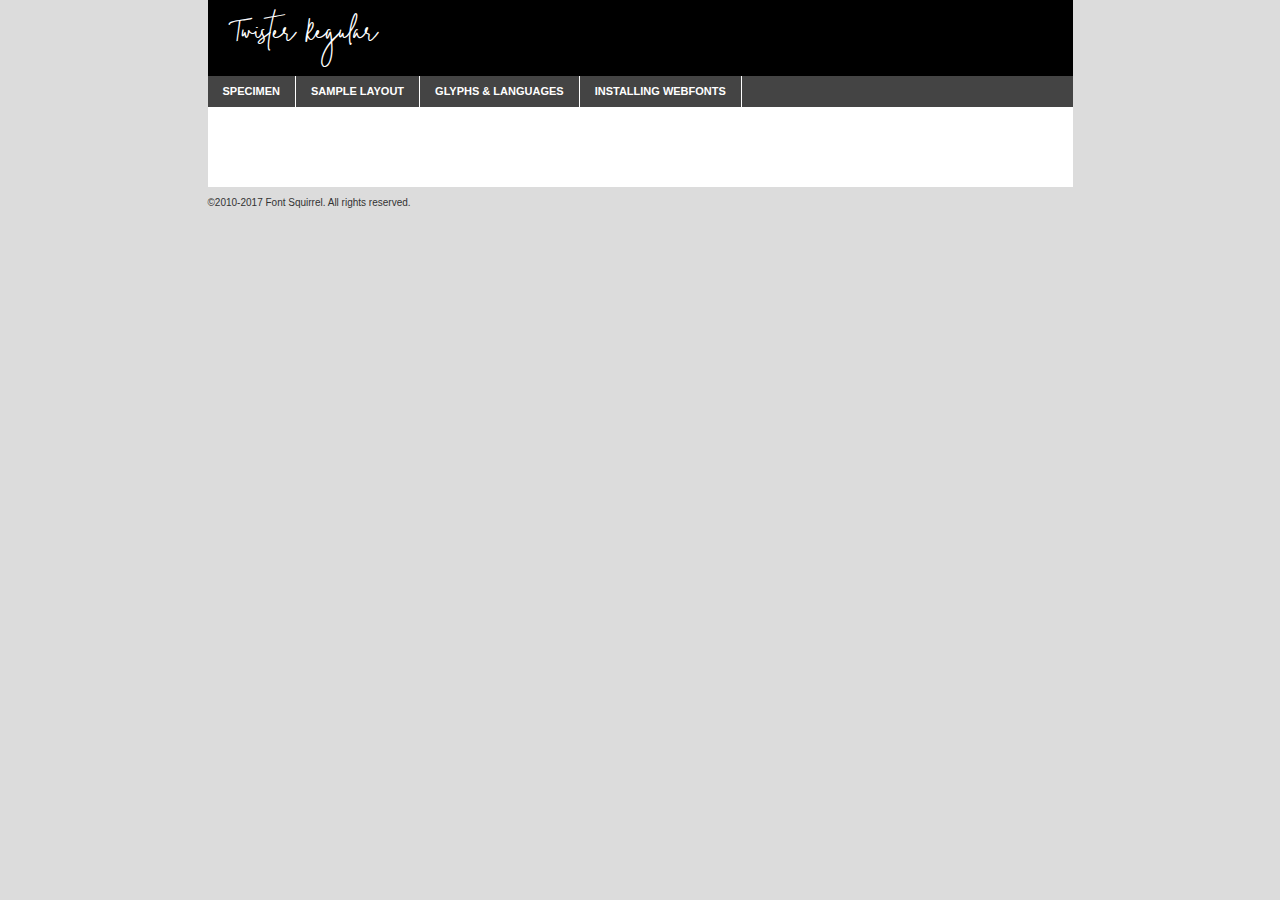
<file: fonts/twister-8m8e2-demo.html>
<!DOCTYPE html PUBLIC "-//W3C//DTD XHTML 1.0 Transitional//EN"
        "http://www.w3.org/TR/xhtml1/DTD/xhtml1-transitional.dtd">

<html xmlns="http://www.w3.org/1999/xhtml" xml:lang="en" lang="en">
<head>
    <meta http-equiv="Content-Type" content="text/html; charset=utf-8"/>
    <script src="http://ajax.googleapis.com/ajax/libs/jquery/1.7.2/jquery.min.js" type="text/javascript" charset="utf-8"></script>
    <script type="text/javascript">
		(function($) {
			$.fn.easyTabs = function(option) {
				var param = jQuery.extend({ fadeSpeed: 'fast', defaultContent: 1, activeClass: 'active' }, option);
				$(this).each(function() {
					var thisId = '#' + this.id;
					if ( param.defaultContent == '' )
					{
						param.defaultContent = 1;
					}
					if ( typeof param.defaultContent == 'number' )
					{
						var defaultTab = $(thisId + ' .tabs li:eq(' + (param.defaultContent - 1) + ') a').attr('href').substr(1);
					}
					else
					{
						var defaultTab = param.defaultContent;
					}
					$(thisId + ' .tabs li a').each(function() {
						var tabToHide = $(this).attr('href').substr(1);
						$('#' + tabToHide).addClass('easytabs-tab-content');
					});
					hideAll();
					changeContent(defaultTab);

					function hideAll() {$(thisId + ' .easytabs-tab-content').hide();}

					function changeContent(tabId)
					{
						hideAll();
						$(thisId + ' .tabs li').removeClass(param.activeClass);
						$(thisId + ' .tabs li a[href=#' + tabId + ']').closest('li').addClass(param.activeClass);
						if ( param.fadeSpeed != 'none' )
						{
							$(thisId + ' #' + tabId).fadeIn(param.fadeSpeed);
						}
						else
						{
							$(thisId + ' #' + tabId).show();
						}
					}

					$(thisId + ' .tabs li').click(function() {
						var tabId = $(this).find('a').attr('href').substr(1);
						changeContent(tabId);
						return false;
					});
				});
			}
		})(jQuery);
    </script>
    <link rel="stylesheet" href="specimen_files/specimen_stylesheet.css" type="text/css" charset="utf-8"/>
    <link rel="stylesheet" href="stylesheet.css" type="text/css" charset="utf-8"/>

    <style type="text/css">
        		body {
			font-family: 'twisterregular';
        		}

            </style>

    <title>Twister Regular Specimen</title>


    <script type="text/javascript" charset="utf-8">
		$(document).ready(function() {
			$('#container').easyTabs({ defaultContent: 1 });
		});
    </script>
</head>

<body>
<div id="container">
    <div id="header">
		Twister Regular    </div>
    <ul class="tabs">
        <li><a href="#specimen">Specimen</a></li>
        <li><a href="#layout">Sample Layout</a></li>
		        <li><a href="#glyphs">Glyphs &amp; Languages</a></li>
        <li><a href="#installing">Installing Webfonts</a></li>

    </ul>

    <div id="main_content">


        <div id="specimen">

            <div class="section">
                <div class="grid12 firstcol">
                    <div class="huge">AaBb</div>
                </div>
            </div>

            <div class="section">
                <div class="glyph_range">A&#x200B;B&#x200b;C&#x200b;D&#x200b;E&#x200b;F&#x200b;G&#x200b;H&#x200b;I&#x200b;J&#x200b;K&#x200b;L&#x200b;M&#x200b;N&#x200b;O&#x200b;P&#x200b;Q&#x200b;R&#x200b;S&#x200b;T&#x200b;U&#x200b;V&#x200b;W&#x200b;X&#x200b;Y&#x200b;Z&#x200b;a&#x200b;b&#x200b;c&#x200b;d&#x200b;e&#x200b;f&#x200b;g&#x200b;h&#x200b;i&#x200b;j&#x200b;k&#x200b;l&#x200b;m&#x200b;n&#x200b;o&#x200b;p&#x200b;q&#x200b;r&#x200b;s&#x200b;t&#x200b;u&#x200b;v&#x200b;w&#x200b;x&#x200b;y&#x200b;z&#x200b;1&#x200b;2&#x200b;3&#x200b;4&#x200b;5&#x200b;6&#x200b;7&#x200b;8&#x200b;9&#x200b;0&#x200b;&amp;&#x200b;.&#x200b;,&#x200b;?&#x200b;!&#x200b;&#64;&#x200b;(&#x200b;)&#x200b;#&#x200b;$&#x200b;%&#x200b;*&#x200b;+&#x200b;-&#x200b;=&#x200b;:&#x200b;;</div>
            </div>
            <div class="section">
                <div class="grid12 firstcol">
                    <table class="sample_table">
                        <tr>
                            <td>10</td>
                            <td class="size10">abcdefghijklmnopqrstuvwxyzABCDEFGHIJKLMNOPQRSTUVWXYZ0123456789abcdefghijklmnopqrstuvwxyzABCDEFGHIJKLMNOPQRSTUVWXYZ0123456789abcdefghijklmnopqrstuvwxyzABCDEFGHIJKLMNOPQRSTUVWXYZ</td>
                        </tr>
                        <tr>
                            <td>11</td>
                            <td class="size11">abcdefghijklmnopqrstuvwxyzABCDEFGHIJKLMNOPQRSTUVWXYZ0123456789abcdefghijklmnopqrstuvwxyzABCDEFGHIJKLMNOPQRSTUVWXYZ0123456789abcdefghijklmnopqrstuvwxyzABCDEFGHIJKLMNOPQRSTUVWXYZ</td>
                        </tr>
                        <tr>
                            <td>12</td>
                            <td class="size12">abcdefghijklmnopqrstuvwxyzABCDEFGHIJKLMNOPQRSTUVWXYZ0123456789abcdefghijklmnopqrstuvwxyzABCDEFGHIJKLMNOPQRSTUVWXYZ0123456789abcdefghijklmnopqrstuvwxyzABCDEFGHIJKLMNOPQRSTUVWXYZ</td>
                        </tr>
                        <tr>
                            <td>13</td>
                            <td class="size13">abcdefghijklmnopqrstuvwxyzABCDEFGHIJKLMNOPQRSTUVWXYZ0123456789abcdefghijklmnopqrstuvwxyzABCDEFGHIJKLMNOPQRSTUVWXYZ0123456789abcdefghijklmnopqrstuvwxyzABCDEFGHIJKLMNOPQRSTUVWXYZ</td>
                        </tr>
                        <tr>
                            <td>14</td>
                            <td class="size14">abcdefghijklmnopqrstuvwxyzABCDEFGHIJKLMNOPQRSTUVWXYZ0123456789abcdefghijklmnopqrstuvwxyzABCDEFGHIJKLMNOPQRSTUVWXYZ0123456789abcdefghijklmnopqrstuvwxyzABCDEFGHIJKLMNOPQRSTUVWXYZ</td>
                        </tr>
                        <tr>
                            <td>16</td>
                            <td class="size16">abcdefghijklmnopqrstuvwxyzABCDEFGHIJKLMNOPQRSTUVWXYZ0123456789abcdefghijklmnopqrstuvwxyzABCDEFGHIJKLMNOPQRSTUVWXYZ</td>
                        </tr>
                        <tr>
                            <td>18</td>
                            <td class="size18">abcdefghijklmnopqrstuvwxyzABCDEFGHIJKLMNOPQRSTUVWXYZ0123456789abcdefghijklmnopqrstuvwxyzABCDEFGHIJKLMNOPQRSTUVWXYZ</td>
                        </tr>
                        <tr>
                            <td>20</td>
                            <td class="size20">abcdefghijklmnopqrstuvwxyzABCDEFGHIJKLMNOPQRSTUVWXYZ0123456789abcdefghijklmnopqrstuvwxyzABCDEFGHIJKLMNOPQRSTUVWXYZ</td>
                        </tr>
                        <tr>
                            <td>24</td>
                            <td class="size24">abcdefghijklmnopqrstuvwxyzABCDEFGHIJKLMNOPQRSTUVWXYZ0123456789abcdefghijklmnopqrstuvwxyzABCDEFGHIJKLMNOPQRSTUVWXYZ</td>
                        </tr>
                        <tr>
                            <td>30</td>
                            <td class="size30">abcdefghijklmnopqrstuvwxyzABCDEFGHIJKLMNOPQRSTUVWXYZ0123456789abcdefghijklmnopqrstuvwxyzABCDEFGHIJKLMNOPQRSTUVWXYZ</td>
                        </tr>
                        <tr>
                            <td>36</td>
                            <td class="size36">abcdefghijklmnopqrstuvwxyzABCDEFGHIJKLMNOPQRSTUVWXYZ0123456789abcdefghijklmnopqrstuvwxyzABCDEFGHIJKLMNOPQRSTUVWXYZ</td>
                        </tr>
                        <tr>
                            <td>48</td>
                            <td class="size48">abcdefghijklmnopqrstuvwxyzABCDEFGHIJKLMNOPQRSTUVWXYZ0123456789abcdefghijklmnopqrstuvwxyzABCDEFGHIJKLMNOPQRSTUVWXYZ</td>
                        </tr>
                        <tr>
                            <td>60</td>
                            <td class="size60">abcdefghijklmnopqrstuvwxyzABCDEFGHIJKLMNOPQRSTUVWXYZ0123456789abcdefghijklmnopqrstuvwxyzABCDEFGHIJKLMNOPQRSTUVWXYZ</td>
                        </tr>
                        <tr>
                            <td>72</td>
                            <td class="size72">abcdefghijklmnopqrstuvwxyzABCDEFGHIJKLMNOPQRSTUVWXYZ0123456789abcdefghijklmnopqrstuvwxyzABCDEFGHIJKLMNOPQRSTUVWXYZ</td>
                        </tr>
                        <tr>
                            <td>90</td>
                            <td class="size90">abcdefghijklmnopqrstuvwxyzABCDEFGHIJKLMNOPQRSTUVWXYZ0123456789abcdefghijklmnopqrstuvwxyzABCDEFGHIJKLMNOPQRSTUVWXYZ</td>
                        </tr>
                    </table>

                </div>

            </div>


            <div class="section" id="bodycomparison">


                <div id="xheight">
                    <div class="fontbody">&#x25FC;&#x25FC;&#x25FC;&#x25FC;&#x25FC;&#x25FC;&#x25FC;&#x25FC;&#x25FC;&#x25FC;&#x25FC;&#x25FC;&#x25FC;&#x25FC;&#x25FC;&#x25FC;&#x25FC;&#x25FC;&#x25FC;&#x25FC;&#x25FC;&#x25FC;&#x25FC;&#x25FC;&#x25FC;&#x25FC;&#x25FC;&#x25FC;&#x25FC;&#x25FC;&#x25FC;&#x25FC;&#x25FC;&#x25FC;&#x25FC;&#x25FC;&#x25FC;&#x25FC;&#x25FC;&#x25FC;&#x25FC;&#x25FC;&#x25FC;&#x25FC;&#x25FC;&#x25FC;&#x25FC;&#x25FC;&#x25FC;&#x25FC;&#x25FC;&#x25FC;&#x25FC;&#x25FC;&#x25FC;&#x25FC;&#x25FC;&#x25FC;&#x25FC;&#x25FC;&#x25FC;&#x25FC;&#x25FC;&#x25FC;&#x25FC;&#x25FC;&#x25FC;&#x25FC;&#x25FC;&#x25FC;&#x25FC;&#x25FC;&#x25FC;&#x25FC;&#x25FC;&#x25FC;&#x25FC;&#x25FC;&#x25FC;&#x25FC;&#x25FC;&#x25FC;&#x25FC;&#x25FC;&#x25FC;&#x25FC;&#x25FC;&#x25FC;&#x25FC;&#x25FC;&#x25FC;&#x25FC;&#x25FC;&#x25FC;&#x25FC;&#x25FC;&#x25FC;&#x25FC;&#x25FC;body</div>
                    <div class="arialbody">body</div>
                    <div class="verdanabody">body</div>
                    <div class="georgiabody">body</div>
                </div>
                <div class="fontbody" style="z-index:1">
                    body<span>Twister Regular</span>
                </div>
                <div class="arialbody" style="z-index:1">
                    body<span>Arial</span>
                </div>
                <div class="verdanabody" style="z-index:1">
                    body<span>Verdana</span>
                </div>
                <div class="georgiabody" style="z-index:1">
                    body<span>Georgia</span>
                </div>


            </div>


            <div class="section psample psample_row1" id="">

                <div class="grid2 firstcol">
                    <p class="size10"><span>10.</span>Aenean lacinia bibendum nulla sed consectetur. Fusce dapibus, tellus ac cursus commodo, tortor mauris condimentum nibh, ut fermentum massa justo sit amet risus. Nullam id dolor id nibh ultricies vehicula ut id elit. Cum sociis natoque penatibus et magnis dis parturient montes, nascetur ridiculus mus. Nulla vitae elit libero, a pharetra augue.</p>

                </div>
                <div class="grid3">
                    <p class="size11"><span>11.</span>Aenean lacinia bibendum nulla sed consectetur. Fusce dapibus, tellus ac cursus commodo, tortor mauris condimentum nibh, ut fermentum massa justo sit amet risus. Nullam id dolor id nibh ultricies vehicula ut id elit. Cum sociis natoque penatibus et magnis dis parturient montes, nascetur ridiculus mus. Nulla vitae elit libero, a pharetra augue.</p>

                </div>
                <div class="grid3">
                    <p class="size12"><span>12.</span>Aenean lacinia bibendum nulla sed consectetur. Fusce dapibus, tellus ac cursus commodo, tortor mauris condimentum nibh, ut fermentum massa justo sit amet risus. Nullam id dolor id nibh ultricies vehicula ut id elit. Cum sociis natoque penatibus et magnis dis parturient montes, nascetur ridiculus mus. Nulla vitae elit libero, a pharetra augue.</p>

                </div>
                <div class="grid4">
                    <p class="size13"><span>13.</span>Aenean lacinia bibendum nulla sed consectetur. Fusce dapibus, tellus ac cursus commodo, tortor mauris condimentum nibh, ut fermentum massa justo sit amet risus. Nullam id dolor id nibh ultricies vehicula ut id elit. Cum sociis natoque penatibus et magnis dis parturient montes, nascetur ridiculus mus. Nulla vitae elit libero, a pharetra augue.</p>

                </div>
                <div class="white_blend"></div>

            </div>
            <div class="section psample psample_row2" id="">
                <div class="grid3 firstcol">
                    <p class="size14"><span>14.</span>Aenean lacinia bibendum nulla sed consectetur. Fusce dapibus, tellus ac cursus commodo, tortor mauris condimentum nibh, ut fermentum massa justo sit amet risus. Nullam id dolor id nibh ultricies vehicula ut id elit. Cum sociis natoque penatibus et magnis dis parturient montes, nascetur ridiculus mus. Nulla vitae elit libero, a pharetra augue.</p>

                </div>
                <div class="grid4">
                    <p class="size16"><span>16.</span>Aenean lacinia bibendum nulla sed consectetur. Fusce dapibus, tellus ac cursus commodo, tortor mauris condimentum nibh, ut fermentum massa justo sit amet risus. Nullam id dolor id nibh ultricies vehicula ut id elit. Cum sociis natoque penatibus et magnis dis parturient montes, nascetur ridiculus mus. Nulla vitae elit libero, a pharetra augue.</p>

                </div>
                <div class="grid5">
                    <p class="size18"><span>18.</span>Aenean lacinia bibendum nulla sed consectetur. Fusce dapibus, tellus ac cursus commodo, tortor mauris condimentum nibh, ut fermentum massa justo sit amet risus. Nullam id dolor id nibh ultricies vehicula ut id elit. Cum sociis natoque penatibus et magnis dis parturient montes, nascetur ridiculus mus. Nulla vitae elit libero, a pharetra augue.</p>

                </div>

                <div class="white_blend"></div>

            </div>

            <div class="section psample psample_row3" id="">
                <div class="grid5 firstcol">
                    <p class="size20"><span>20.</span>Aenean lacinia bibendum nulla sed consectetur. Fusce dapibus, tellus ac cursus commodo, tortor mauris condimentum nibh, ut fermentum massa justo sit amet risus. Nullam id dolor id nibh ultricies vehicula ut id elit. Cum sociis natoque penatibus et magnis dis parturient montes, nascetur ridiculus mus. Nulla vitae elit libero, a pharetra augue.</p>
                </div>
                <div class="grid7">
                    <p class="size24"><span>24.</span>Aenean lacinia bibendum nulla sed consectetur. Fusce dapibus, tellus ac cursus commodo, tortor mauris condimentum nibh, ut fermentum massa justo sit amet risus. Nullam id dolor id nibh ultricies vehicula ut id elit. Cum sociis natoque penatibus et magnis dis parturient montes, nascetur ridiculus mus. Nulla vitae elit libero, a pharetra augue.</p>
                </div>

                <div class="white_blend"></div>

            </div>

            <div class="section psample psample_row4" id="">
                <div class="grid12 firstcol">
                    <p class="size30"><span>30.</span>Aenean lacinia bibendum nulla sed consectetur. Fusce dapibus, tellus ac cursus commodo, tortor mauris condimentum nibh, ut fermentum massa justo sit amet risus. Nullam id dolor id nibh ultricies vehicula ut id elit. Cum sociis natoque penatibus et magnis dis parturient montes, nascetur ridiculus mus. Nulla vitae elit libero, a pharetra augue.</p>
                </div>
                <div class="white_blend"></div>

            </div>


            <div class="section psample psample_row1 fullreverse">
                <div class="grid2 firstcol">
                    <p class="size10"><span>10.</span>Aenean lacinia bibendum nulla sed consectetur. Fusce dapibus, tellus ac cursus commodo, tortor mauris condimentum nibh, ut fermentum massa justo sit amet risus. Nullam id dolor id nibh ultricies vehicula ut id elit. Cum sociis natoque penatibus et magnis dis parturient montes, nascetur ridiculus mus. Nulla vitae elit libero, a pharetra augue.</p>

                </div>
                <div class="grid3">
                    <p class="size11"><span>11.</span>Aenean lacinia bibendum nulla sed consectetur. Fusce dapibus, tellus ac cursus commodo, tortor mauris condimentum nibh, ut fermentum massa justo sit amet risus. Nullam id dolor id nibh ultricies vehicula ut id elit. Cum sociis natoque penatibus et magnis dis parturient montes, nascetur ridiculus mus. Nulla vitae elit libero, a pharetra augue.</p>

                </div>
                <div class="grid3">
                    <p class="size12"><span>12.</span>Aenean lacinia bibendum nulla sed consectetur. Fusce dapibus, tellus ac cursus commodo, tortor mauris condimentum nibh, ut fermentum massa justo sit amet risus. Nullam id dolor id nibh ultricies vehicula ut id elit. Cum sociis natoque penatibus et magnis dis parturient montes, nascetur ridiculus mus. Nulla vitae elit libero, a pharetra augue.</p>

                </div>
                <div class="grid4">
                    <p class="size13"><span>13.</span>Aenean lacinia bibendum nulla sed consectetur. Fusce dapibus, tellus ac cursus commodo, tortor mauris condimentum nibh, ut fermentum massa justo sit amet risus. Nullam id dolor id nibh ultricies vehicula ut id elit. Cum sociis natoque penatibus et magnis dis parturient montes, nascetur ridiculus mus. Nulla vitae elit libero, a pharetra augue.</p>

                </div>
                <div class="black_blend"></div>

            </div>

            <div class="section psample psample_row2 fullreverse">
                <div class="grid3 firstcol">
                    <p class="size14"><span>14.</span>Aenean lacinia bibendum nulla sed consectetur. Fusce dapibus, tellus ac cursus commodo, tortor mauris condimentum nibh, ut fermentum massa justo sit amet risus. Nullam id dolor id nibh ultricies vehicula ut id elit. Cum sociis natoque penatibus et magnis dis parturient montes, nascetur ridiculus mus. Nulla vitae elit libero, a pharetra augue.</p>

                </div>
                <div class="grid4">
                    <p class="size16"><span>16.</span>Aenean lacinia bibendum nulla sed consectetur. Fusce dapibus, tellus ac cursus commodo, tortor mauris condimentum nibh, ut fermentum massa justo sit amet risus. Nullam id dolor id nibh ultricies vehicula ut id elit. Cum sociis natoque penatibus et magnis dis parturient montes, nascetur ridiculus mus. Nulla vitae elit libero, a pharetra augue.</p>

                </div>
                <div class="grid5">
                    <p class="size18"><span>18.</span>Aenean lacinia bibendum nulla sed consectetur. Fusce dapibus, tellus ac cursus commodo, tortor mauris condimentum nibh, ut fermentum massa justo sit amet risus. Nullam id dolor id nibh ultricies vehicula ut id elit. Cum sociis natoque penatibus et magnis dis parturient montes, nascetur ridiculus mus. Nulla vitae elit libero, a pharetra augue.</p>

                </div>
                <div class="black_blend"></div>

            </div>

            <div class="section psample fullreverse psample_row3" id="">
                <div class="grid5 firstcol">
                    <p class="size20"><span>20.</span>Aenean lacinia bibendum nulla sed consectetur. Fusce dapibus, tellus ac cursus commodo, tortor mauris condimentum nibh, ut fermentum massa justo sit amet risus. Nullam id dolor id nibh ultricies vehicula ut id elit. Cum sociis natoque penatibus et magnis dis parturient montes, nascetur ridiculus mus. Nulla vitae elit libero, a pharetra augue.</p>
                </div>
                <div class="grid7">
                    <p class="size24"><span>24.</span>Aenean lacinia bibendum nulla sed consectetur. Fusce dapibus, tellus ac cursus commodo, tortor mauris condimentum nibh, ut fermentum massa justo sit amet risus. Nullam id dolor id nibh ultricies vehicula ut id elit. Cum sociis natoque penatibus et magnis dis parturient montes, nascetur ridiculus mus. Nulla vitae elit libero, a pharetra augue.</p>
                </div>

                <div class="black_blend"></div>

            </div>

            <div class="section psample fullreverse psample_row4" id="" style="border-bottom: 20px #000 solid;">
                <div class="grid12 firstcol">
                    <p class="size30"><span>30.</span>Aenean lacinia bibendum nulla sed consectetur. Fusce dapibus, tellus ac cursus commodo, tortor mauris condimentum nibh, ut fermentum massa justo sit amet risus. Nullam id dolor id nibh ultricies vehicula ut id elit. Cum sociis natoque penatibus et magnis dis parturient montes, nascetur ridiculus mus. Nulla vitae elit libero, a pharetra augue.</p>
                </div>
                <div class="black_blend"></div>

            </div>


        </div>

        <div id="layout">

            <div class="section">

                <div class="grid12 firstcol">
                    <h1>Lorem Ipsum Dolor</h1>
                    <h2>Etiam porta sem malesuada magna mollis euismod</h2>

                    <p class="byline">By <a href="#link">Aenean Lacinia</a></p>
                </div>
            </div>
            <div class="section">
                <div class="grid8 firstcol">
                    <p class="large">Donec sed odio dui. Morbi leo risus, porta ac consectetur ac, vestibulum at eros. Fusce dapibus, tellus ac cursus commodo, tortor mauris condimentum nibh, ut fermentum massa justo sit amet risus. </p>


                    <h3>Pellentesque ornare sem</h3>

                    <p>Maecenas sed diam eget risus varius blandit sit amet non magna. Maecenas faucibus mollis interdum. Donec ullamcorper nulla non metus auctor fringilla. Nullam id dolor id nibh ultricies vehicula ut id elit. Nullam id dolor id nibh ultricies vehicula ut id elit. </p>

                    <p>Aenean eu leo quam. Pellentesque ornare sem lacinia quam venenatis vestibulum. Lorem ipsum dolor sit amet, consectetur adipiscing elit. Cum sociis natoque penatibus et magnis dis parturient montes, nascetur ridiculus mus. </p>

                    <p>Nulla vitae elit libero, a pharetra augue. Praesent commodo cursus magna, vel scelerisque nisl consectetur et. Aenean lacinia bibendum nulla sed consectetur. </p>

                    <p>Nullam quis risus eget urna mollis ornare vel eu leo. Nullam quis risus eget urna mollis ornare vel eu leo. Maecenas sed diam eget risus varius blandit sit amet non magna. Donec ullamcorper nulla non metus auctor fringilla. </p>

                    <h3>Cras mattis consectetur</h3>

                    <p>Aenean eu leo quam. Pellentesque ornare sem lacinia quam venenatis vestibulum. Aenean lacinia bibendum nulla sed consectetur. Integer posuere erat a ante venenatis dapibus posuere velit aliquet. Cras mattis consectetur purus sit amet fermentum. </p>

                    <p>Nullam id dolor id nibh ultricies vehicula ut id elit. Nullam quis risus eget urna mollis ornare vel eu leo. Cras mattis consectetur purus sit amet fermentum.</p>
                </div>

                <div class="grid4 sidebar">

                    <div class="box reverse">
                        <p class="last">Nullam quis risus eget urna mollis ornare vel eu leo. Donec ullamcorper nulla non metus auctor fringilla. Cras mattis consectetur purus sit amet fermentum. Sed posuere consectetur est at lobortis. Lorem ipsum dolor sit amet, consectetur adipiscing elit. </p>
                    </div>

                    <p class="caption">Maecenas sed diam eget risus varius.</p>

                    <p>Vestibulum id ligula porta felis euismod semper. Integer posuere erat a ante venenatis dapibus posuere velit aliquet. Vestibulum id ligula porta felis euismod semper. Sed posuere consectetur est at lobortis. Maecenas sed diam eget risus varius blandit sit amet non magna. Fusce dapibus, tellus ac cursus commodo, tortor mauris condimentum nibh, ut fermentum massa justo sit amet risus. </p>


                    <p>Duis mollis, est non commodo luctus, nisi erat porttitor ligula, eget lacinia odio sem nec elit. Aenean lacinia bibendum nulla sed consectetur. Vivamus sagittis lacus vel augue laoreet rutrum faucibus dolor auctor. Aenean lacinia bibendum nulla sed consectetur. Nullam quis risus eget urna mollis ornare vel eu leo. </p>

                    <p>Praesent commodo cursus magna, vel scelerisque nisl consectetur et. Donec ullamcorper nulla non metus auctor fringilla. Maecenas faucibus mollis interdum. Fusce dapibus, tellus ac cursus commodo, tortor mauris condimentum nibh, ut fermentum massa justo sit amet risus. </p>

                </div>
            </div>

        </div>


		

        <div id="glyphs">
            <div class="section">
                <div class="grid12 firstcol">

                    <h1>Language Support</h1>
                    <p>The subset of Twister Regular in this kit supports the following languages:<br/>

						English, Arrernte, Bislama, Cebuano, Fijian, Gilbertese, Hmong, Ibanag, Iloko_ilokano, Interglossa_glosa, Interlingua, Lojban, Norfolk_pitcairnese, Oromo, Rotokas, Seychelles_creole, Shona, Somali, Southern_ndebele, Swahili, Swati_swazi, Tok_pisin, Warlpiri, Xhosa, Zulu, Latinbasic, Ubasic, Demo                    </p>
                    <h1>Glyph Chart</h1>
                    <p>The subset of Twister Regular in this kit includes all the glyphs listed below. Unicode entities are included above each glyph to help you insert individual characters into your layout.</p>
                    <div id="glyph_chart">

																																	                                <div><p>&amp;#10;</p>&#10;</div>
																				                                <div><p>&amp;#13;</p>&#13;</div>
																				                                <div><p>&amp;#32;</p>&#32;</div>
																				                                <div><p>&amp;#33;</p>&#33;</div>
																				                                <div><p>&amp;#34;</p>&#34;</div>
																				                                <div><p>&amp;#35;</p>&#35;</div>
																				                                <div><p>&amp;#36;</p>&#36;</div>
																				                                <div><p>&amp;#37;</p>&#37;</div>
																				                                <div><p>&amp;#38;</p>&#38;</div>
																				                                <div><p>&amp;#39;</p>&#39;</div>
																				                                <div><p>&amp;#40;</p>&#40;</div>
																				                                <div><p>&amp;#41;</p>&#41;</div>
																				                                <div><p>&amp;#42;</p>&#42;</div>
																				                                <div><p>&amp;#43;</p>&#43;</div>
																				                                <div><p>&amp;#44;</p>&#44;</div>
																				                                <div><p>&amp;#45;</p>&#45;</div>
																				                                <div><p>&amp;#46;</p>&#46;</div>
																				                                <div><p>&amp;#47;</p>&#47;</div>
																				                                <div><p>&amp;#48;</p>&#48;</div>
																				                                <div><p>&amp;#49;</p>&#49;</div>
																				                                <div><p>&amp;#50;</p>&#50;</div>
																				                                <div><p>&amp;#51;</p>&#51;</div>
																				                                <div><p>&amp;#52;</p>&#52;</div>
																				                                <div><p>&amp;#53;</p>&#53;</div>
																				                                <div><p>&amp;#54;</p>&#54;</div>
																				                                <div><p>&amp;#55;</p>&#55;</div>
																				                                <div><p>&amp;#56;</p>&#56;</div>
																				                                <div><p>&amp;#57;</p>&#57;</div>
																				                                <div><p>&amp;#58;</p>&#58;</div>
																				                                <div><p>&amp;#59;</p>&#59;</div>
																				                                <div><p>&amp;#60;</p>&#60;</div>
																				                                <div><p>&amp;#61;</p>&#61;</div>
																				                                <div><p>&amp;#62;</p>&#62;</div>
																				                                <div><p>&amp;#63;</p>&#63;</div>
																				                                <div><p>&amp;#64;</p>&#64;</div>
																				                                <div><p>&amp;#65;</p>&#65;</div>
																				                                <div><p>&amp;#66;</p>&#66;</div>
																				                                <div><p>&amp;#67;</p>&#67;</div>
																				                                <div><p>&amp;#68;</p>&#68;</div>
																				                                <div><p>&amp;#69;</p>&#69;</div>
																				                                <div><p>&amp;#70;</p>&#70;</div>
																				                                <div><p>&amp;#71;</p>&#71;</div>
																				                                <div><p>&amp;#72;</p>&#72;</div>
																				                                <div><p>&amp;#73;</p>&#73;</div>
																				                                <div><p>&amp;#74;</p>&#74;</div>
																				                                <div><p>&amp;#75;</p>&#75;</div>
																				                                <div><p>&amp;#76;</p>&#76;</div>
																				                                <div><p>&amp;#77;</p>&#77;</div>
																				                                <div><p>&amp;#78;</p>&#78;</div>
																				                                <div><p>&amp;#79;</p>&#79;</div>
																				                                <div><p>&amp;#80;</p>&#80;</div>
																				                                <div><p>&amp;#81;</p>&#81;</div>
																				                                <div><p>&amp;#82;</p>&#82;</div>
																				                                <div><p>&amp;#83;</p>&#83;</div>
																				                                <div><p>&amp;#84;</p>&#84;</div>
																				                                <div><p>&amp;#85;</p>&#85;</div>
																				                                <div><p>&amp;#86;</p>&#86;</div>
																				                                <div><p>&amp;#87;</p>&#87;</div>
																				                                <div><p>&amp;#88;</p>&#88;</div>
																				                                <div><p>&amp;#89;</p>&#89;</div>
																				                                <div><p>&amp;#90;</p>&#90;</div>
																				                                <div><p>&amp;#91;</p>&#91;</div>
																				                                <div><p>&amp;#92;</p>&#92;</div>
																				                                <div><p>&amp;#93;</p>&#93;</div>
																				                                <div><p>&amp;#94;</p>&#94;</div>
																				                                <div><p>&amp;#95;</p>&#95;</div>
																				                                <div><p>&amp;#96;</p>&#96;</div>
																				                                <div><p>&amp;#97;</p>&#97;</div>
																				                                <div><p>&amp;#98;</p>&#98;</div>
																				                                <div><p>&amp;#99;</p>&#99;</div>
																				                                <div><p>&amp;#100;</p>&#100;</div>
																				                                <div><p>&amp;#101;</p>&#101;</div>
																				                                <div><p>&amp;#102;</p>&#102;</div>
																				                                <div><p>&amp;#103;</p>&#103;</div>
																				                                <div><p>&amp;#104;</p>&#104;</div>
																				                                <div><p>&amp;#105;</p>&#105;</div>
																				                                <div><p>&amp;#106;</p>&#106;</div>
																				                                <div><p>&amp;#107;</p>&#107;</div>
																				                                <div><p>&amp;#108;</p>&#108;</div>
																				                                <div><p>&amp;#109;</p>&#109;</div>
																				                                <div><p>&amp;#110;</p>&#110;</div>
																				                                <div><p>&amp;#111;</p>&#111;</div>
																				                                <div><p>&amp;#112;</p>&#112;</div>
																				                                <div><p>&amp;#113;</p>&#113;</div>
																				                                <div><p>&amp;#114;</p>&#114;</div>
																				                                <div><p>&amp;#115;</p>&#115;</div>
																				                                <div><p>&amp;#116;</p>&#116;</div>
																				                                <div><p>&amp;#117;</p>&#117;</div>
																				                                <div><p>&amp;#118;</p>&#118;</div>
																				                                <div><p>&amp;#119;</p>&#119;</div>
																				                                <div><p>&amp;#120;</p>&#120;</div>
																				                                <div><p>&amp;#121;</p>&#121;</div>
																				                                <div><p>&amp;#122;</p>&#122;</div>
																				                                <div><p>&amp;#123;</p>&#123;</div>
																				                                <div><p>&amp;#124;</p>&#124;</div>
																				                                <div><p>&amp;#125;</p>&#125;</div>
																				                                <div><p>&amp;#126;</p>&#126;</div>
																				                                <div><p>&amp;#160;</p>&#160;</div>
																				                                <div><p>&amp;#163;</p>&#163;</div>
																				                                <div><p>&amp;#169;</p>&#169;</div>
																				                                <div><p>&amp;#173;</p>&#173;</div>
																				                                <div><p>&amp;#79;</p>&#79;</div>
																				                                <div><p>&amp;#111;</p>&#111;</div>
																				                                <div><p>&amp;#8192;</p>&#8192;</div>
																				                                <div><p>&amp;#8193;</p>&#8193;</div>
																				                                <div><p>&amp;#8194;</p>&#8194;</div>
																				                                <div><p>&amp;#8195;</p>&#8195;</div>
																				                                <div><p>&amp;#8196;</p>&#8196;</div>
																				                                <div><p>&amp;#8197;</p>&#8197;</div>
																				                                <div><p>&amp;#8198;</p>&#8198;</div>
																				                                <div><p>&amp;#8199;</p>&#8199;</div>
																				                                <div><p>&amp;#8200;</p>&#8200;</div>
																				                                <div><p>&amp;#8201;</p>&#8201;</div>
																				                                <div><p>&amp;#8202;</p>&#8202;</div>
																				                                <div><p>&amp;#8208;</p>&#8208;</div>
																				                                <div><p>&amp;#8209;</p>&#8209;</div>
																				                                <div><p>&amp;#8210;</p>&#8210;</div>
																				                                <div><p>&amp;#8211;</p>&#8211;</div>
																				                                <div><p>&amp;#8212;</p>&#8212;</div>
																				                                <div><p>&amp;#39;</p>&#39;</div>
																				                                <div><p>&amp;#34;</p>&#34;</div>
																				                                <div><p>&amp;#8239;</p>&#8239;</div>
																				                                <div><p>&amp;#8287;</p>&#8287;</div>
																				                                <div><p>&amp;#8364;</p>&#8364;</div>
																				                                <div><p>&amp;#9724;</p>&#9724;</div>
																																													                    </div>
                </div>


            </div>
        </div>


        <div id="specs">

        </div>

        <div id="installing">
            <div class="section">
                <div class="grid7 firstcol">
                    <h1>Installing Webfonts</h1>

                    <p>Webfonts are supported by all major browser platforms but not all in the same way. There are currently four different font formats that must be included in order to target all browsers. This includes TTF, WOFF, EOT and SVG.</p>

                    <h2>1. Upload your webfonts</h2>
                    <p>You must upload your webfont kit to your website. They should be in or near the same directory as your CSS files.</p>

                    <h2>2. Include the webfont stylesheet</h2>
                    <p>A special CSS @font-face declaration helps the various browsers select the appropriate font it needs without causing you a bunch of headaches. Learn more about this syntax by reading the <a href="https://www.fontspring.com/blog/further-hardening-of-the-bulletproof-syntax">Fontspring blog post</a> about it. The code for it is as follows:</p>


                    <code>
                        @font-face{
                        font-family: 'MyWebFont';
                        src: url('WebFont.eot');
                        src: url('WebFont.eot?#iefix') format('embedded-opentype'),
                        url('WebFont.woff') format('woff'),
                        url('WebFont.ttf') format('truetype'),
                        url('WebFont.svg#webfont') format('svg');
                        }
                    </code>

                    <p>We've already gone ahead and generated the code for you. All you have to do is link to the stylesheet in your HTML, like this:</p>
                    <code>&lt;link rel=&quot;stylesheet&quot; href=&quot;stylesheet.css&quot; type=&quot;text/css&quot; charset=&quot;utf-8&quot; /&gt;</code>

                    <h2>3. Modify your own stylesheet</h2>
                    <p>To take advantage of your new fonts, you must tell your stylesheet to use them. Look at the original @font-face declaration above and find the property called "font-family." The name linked there will be what you use to reference the font. Prepend that webfont name to the font stack in the "font-family" property, inside the selector you want to change. For example:</p>
                    <code>p { font-family: 'WebFont', Arial, sans-serif; }</code>

                    <h2>4. Test</h2>
                    <p>Getting webfonts to work cross-browser <em>can</em> be tricky. Use the information in the sidebar to help you if you find that fonts aren't loading in a particular browser.</p>
                </div>

                <div class="grid5 sidebar">
                    <div class="box">
                        <h2>Troubleshooting<br/>Font-Face Problems</h2>
                        <p>Having trouble getting your webfonts to load in your new website? Here are some tips to sort out what might be the problem.</p>

                        <h3>Fonts not showing in any browser</h3>

                        <p>This sounds like you need to work on the plumbing. You either did not upload the fonts to the correct directory, or you did not link the fonts properly in the CSS. If you've confirmed that all this is correct and you still have a problem, take a look at your .htaccess file and see if requests are getting intercepted.</p>

                        <h3>Fonts not loading in iPhone or iPad</h3>

                        <p>The most common problem here is that you are serving the fonts from an IIS server. IIS refuses to serve files that have unknown MIME types. If that is the case, you must set the MIME type for SVG to "image/svg+xml" in the server settings. Follow these instructions from Microsoft if you need help.</p>

                        <h3>Fonts not loading in Firefox</h3>

                        <p>The primary reason for this failure? You are still using a version Firefox older than 3.5. So upgrade already! If that isn't it, then you are very likely serving fonts from a different domain. Firefox requires that all font assets be served from the same domain. Lastly it is possible that you need to add WOFF to your list of MIME types (if you are serving via IIS.)</p>

                        <h3>Fonts not loading in IE</h3>

                        <p>Are you looking at Internet Explorer on an actual Windows machine or are you cheating by using a service like Adobe BrowserLab? Many of these screenshot services do not render @font-face for IE. Best to test it on a real machine.</p>

                        <h3>Fonts not loading in IE9</h3>

                        <p>IE9, like Firefox, requires that fonts be served from the same domain as the website. Make sure that is the case.</p>
                    </div>
                </div>
            </div>

        </div>

    </div>
    <div id="footer">
        <p>&copy;2010-2017 Font Squirrel. All rights reserved.</p>
    </div>
</div>
</body>
</html>
</file>
<file: fonts/stylesheet.css>
/*! Generated by Font Squirrel (https://www.fontsquirrel.com) on March 10, 2023 */



@font-face {
    font-family: 'twisterregular';
    src: url('twister-8m8e2-webfont.woff2') format('woff2'),
         url('twister-8m8e2-webfont.woff') format('woff');
    font-weight: normal;
    font-style: normal;

}
</file>
<file: fonts/specimen_files/specimen_stylesheet.css>
@import url('grid_12-825-55-15.css');

/*  
	CSS Reset by Eric Meyer - Released under Public Domain
    http://meyerweb.com/eric/tools/css/reset/
*/
html, body, div, span, applet, object, iframe,
h1, h2, h3, h4, h5, h6, p, blockquote, pre,
a, abbr, acronym, address, big, cite, code,
del, dfn, em, font, img, ins, kbd, q, s, samp,
small, strike, strong, sub, sup, tt, var,
b, u, i, center, dl, dt, dd, ol, ul, li,
fieldset, form, label, legend, table,
caption, tbody, tfoot, thead, tr, th, td {
	margin:         0;
	padding:        0;
	border:         0;
	outline:        0;
	font-size:      100%;
	vertical-align: baseline;
	background:     transparent;
}

body {
	line-height: 1;
}

ol, ul {
	list-style: none;
}

blockquote, q {
	quotes: none;
}

blockquote:before, blockquote:after,
q:before, q:after {
	content: '';
	content: none;
}

:focus {
	outline: 0;
}

ins {
	text-decoration: none;
}

del {
	text-decoration: line-through;
}

table {
	border-collapse: collapse;
	border-spacing:  0;
}


body {
	color:            #000;
	background-color: #dcdcdc;
}

a {
	text-decoration: none;
	color:           #1883ba;
}

h1 {
	font-size:     32px;
	font-weight:   normal;
	font-style:    normal;
	margin-bottom: 18px;
}

h2 {
	font-size: 18px;
}

#container {
	width:  865px;
	margin: 0px auto;
}


#header {
	padding:          20px;
	font-size:        36px;
	background-color: #000;
	color:            #fff;
}

#header span {
	color: #666;
}

#main_content {
	background-color: #fff;
	padding:          60px 20px 20px;
}


#footer p {
	margin:         0;
	padding-top:    10px;
	padding-bottom: 50px;
	color:          #333;
	font:           10px Arial, sans-serif;
}

.tabs {
	width:            100%;
	height:           31px;
	background-color: #444;
}

.tabs li {
	float:            left;
	margin:           0;
	overflow:         hidden;
	background-color: #444;
}

.tabs li a {
	display:         block;
	color:           #fff;
	text-decoration: none;
	font:            bold 11px/11px 'Arial';
	text-transform:  uppercase;
	padding:         10px 15px;
	border-right:    1px solid #fff;
}

.tabs li a:hover {
	background-color: #00b3ff;

}

.tabs li.active a {
	color:            #000;
	background-color: #fff;
}


div.huge {

	font-size:      300px;
	line-height:    1em;
	padding:        0;
	letter-spacing: -.02em;
	overflow:       hidden;
}

div.glyph_range {
	font-size:   72px;
	line-height: 1.1em;
}

.size10 {
	font-size: 10px;
}

.size11 {
	font-size: 11px;
}

.size12 {
	font-size: 12px;
}

.size13 {
	font-size: 13px;
}

.size14 {
	font-size: 14px;
}

.size16 {
	font-size: 16px;
}

.size18 {
	font-size: 18px;
}

.size20 {
	font-size: 20px;
}

.size24 {
	font-size: 24px;
}

.size30 {
	font-size: 30px;
}

.size36 {
	font-size: 36px;
}

.size48 {
	font-size: 48px;
}

.size60 {
	font-size: 60px;
}

.size72 {
	font-size: 72px;
}

.size90 {
	font-size: 90px;
}


.psample_row1 {
	height: 120px;
}

.psample_row1 {
	height: 120px;
}

.psample_row2 {
	height: 160px;
}

.psample_row3 {
	height: 160px;
}

.psample_row4 {
	height: 160px;
}

.psample {
	overflow: hidden;
	position: relative;
}

.psample p {
	line-height: 1.3em;
	display:     block;
	overflow:    hidden;
	margin:      0;
}

.psample span {
	margin-right: .5em;
}

.white_blend {
	width:            100%;
	height:           61px;
	background-image: url([data-uri]);
	position:         absolute;
	bottom:           0;
}

.black_blend {
	width:            100%;
	height:           61px;
	background-image: url([data-uri]);
	position:         absolute;
	bottom:           0;
}

.fullreverse {
	background:    #000 !important;
	color:         #fff !important;
	margin-left:   -20px;
	padding-left:  20px;
	margin-right:  -20px;
	padding-right: 20px;
	padding:       20px;
	margin-bottom: 0;
}


.sample_table td {
	padding-top:    3px;
	padding-bottom: 5px;
	padding-left:   5px;
	vertical-align: middle;
	line-height:    1.2em;
}

.sample_table td:first-child {
	background-color: #eee;
	text-align:       right;
	padding-right:    5px;
	padding-left:     0;
	padding:          5px;
	font:             11px/12px 'Courier New', Courier, mono;
}

code {
	white-space:      pre;
	background-color: #eee;
	display:          block;
	padding:          10px;
	margin-bottom:    18px;
	overflow:         auto;
}


.bottom, .last {
	margin-bottom:  0 !important;
	padding-bottom: 0 !important;
}

.box {
	padding:       18px;
	margin-bottom: 18px;
	background:    #eee;
}

.reverse, .reversed {
	background: #000 !important;
	color:      #fff !important;
	border:     none !important;
}

#bodycomparison {
	position:    relative;
	overflow:    hidden;
	font-size:   72px;
	height:      90px;
	white-space: nowrap;
}

#bodycomparison div {
	font-size:   72px;
	line-height: 90px;
	display:     inline;
	margin:      0 15px 0 0;
	padding:     0;
}

#bodycomparison div span {
	font:     10px Arial;
	position: absolute;
	left:     0;
}

#xheight {
	float:       none;
	position:    absolute;
	color:       #d9f3ff;
	font-size:   72px;
	line-height: 90px;
}

.fontbody {
	position: relative;
}

.arialbody {
	font-family: Arial;
	position:    relative;
}

.verdanabody {
	font-family: Verdana;
	position:    relative;
}

.georgiabody {
	font-family: Georgia;
	position:    relative;
}

/* @group Layout page
 */

#layout h1 {
	font-size:   36px;
	line-height: 42px;
	font-weight: normal;
	font-style:  normal;
}

#layout h2 {
	font-size:   24px;
	line-height: 23px;
	font-weight: normal;
	font-style:  normal;
}

#layout h3 {
	font-size:   22px;
	line-height: 1.4em;
	margin-top:  1em;
	font-weight: normal;
	font-style:  normal;
}


#layout p.byline {
	font-size:     12px;
	margin-top:    18px;
	line-height:   12px;
	margin-bottom: 0;
}

#layout p {
	font-size:     14px;
	line-height:   21px;
	margin-bottom: .5em;
}

#layout p.large {
	font-size:   18px;
	line-height: 26px;
}

#layout .sidebar p {
	font-size:   12px;
	line-height: 1.4em;
}

#layout p.caption {
	font-size:     10px;
	margin-top:    -16px;
	margin-bottom: 18px;
}

/* @end */

/* @group Glyphs */

#glyph_chart div {
	background-color: #d9f3ff;
	color:            black;
	float:            left;
	font-size:        36px;
	height:           1.2em;
	line-height:      1.2em;
	margin-bottom:    1px;
	margin-right:     1px;
	text-align:       center;
	width:            1.2em;
	position:         relative;
	padding:          .6em .2em .2em;
}

#glyph_chart div p {
	position:         absolute;
	left:             0;
	top:              0;
	display:          block;
	text-align:       center;
	font:             bold 9px Arial, sans-serif;
	background-color: #3a768f;
	width:            100%;
	color:            #fff;
	padding:          2px 0;
}


#glyphs h1 {
	font-family: Arial, sans-serif;
}

/* @end */

/* @group Installing */

#installing {
	font: 13px Arial, sans-serif;
}

#installing p,
#glyphs p {
	line-height:   1.2em;
	margin-bottom: 18px;
	font:          13px Arial, sans-serif;
}


#installing h3 {
	font-size:  15px;
	margin-top: 18px;
}

/* @end */

#rendering h1 {
	font-family: Arial, sans-serif;
}

.render_table td {
	font:           11px 'Courier New', Courier, mono;
	vertical-align: middle;
}
</file>
